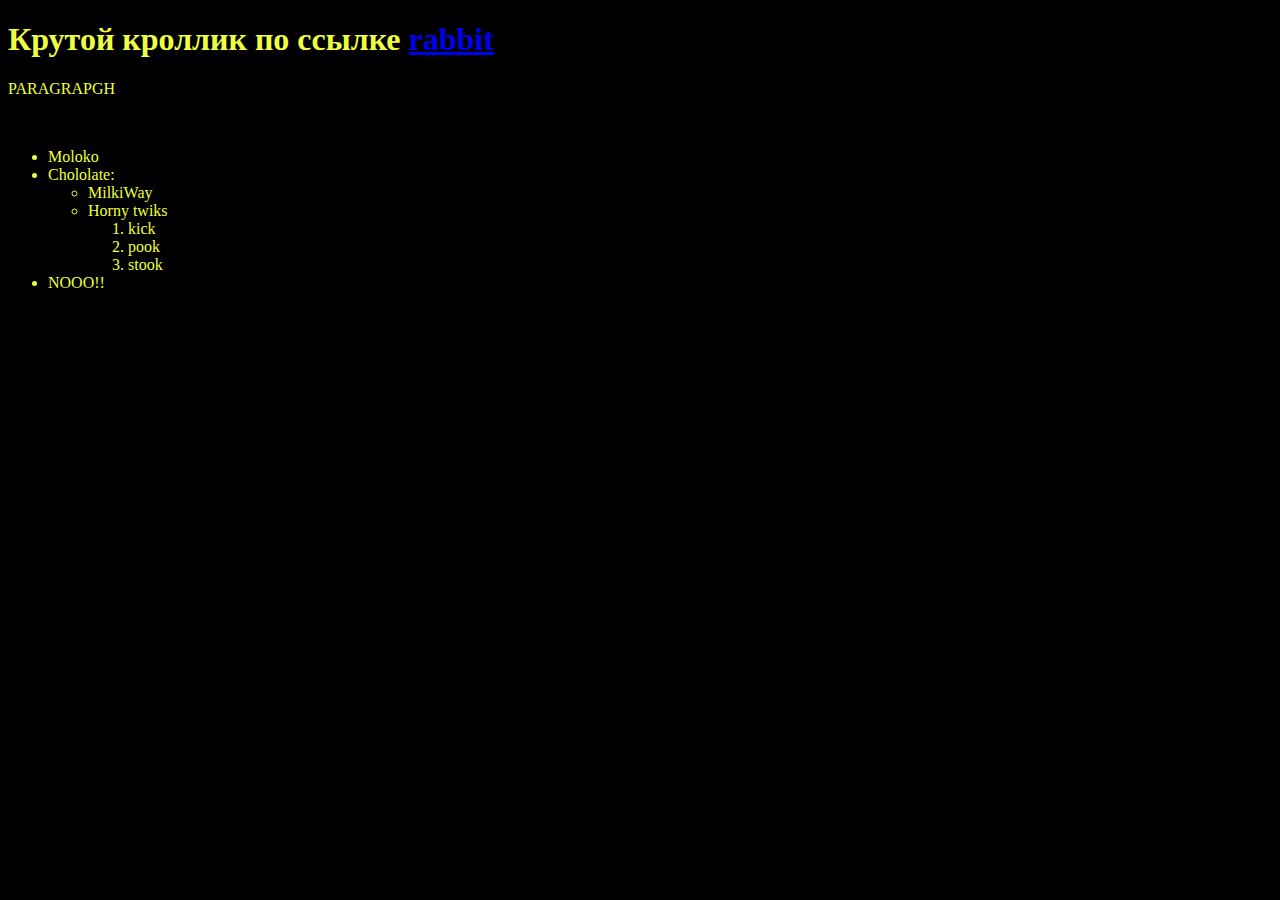
<file: site/index.html>
<!DOCTYPE html>
<html>
<head>
	<link href="style.css" rel="stylesheet" type="text/css">
	<meta charset="utf-8">
	<title>SUPER SITE!!</title>
</head>
<body>
<h1>Крутой кроллик по ссылке <a href="page2.html">rabbit</a></h1>
<p> PARAGRAPGH</p>
<article>
	POKUPKI
	<ul>
		<li>Moloko</li>	
		<li>Chololate:
			<ul>
			<li>MilkiWay</li>
			<li>Horny twiks</li>
			<ol>
				<li>kick</li>
				<li>pook</li>
				<li>stook</li>
			</ol>
			</ul>	
		</li>
		<li>NOOO!!</li>
	</ul>
</article>
</body>
</html>
</file>
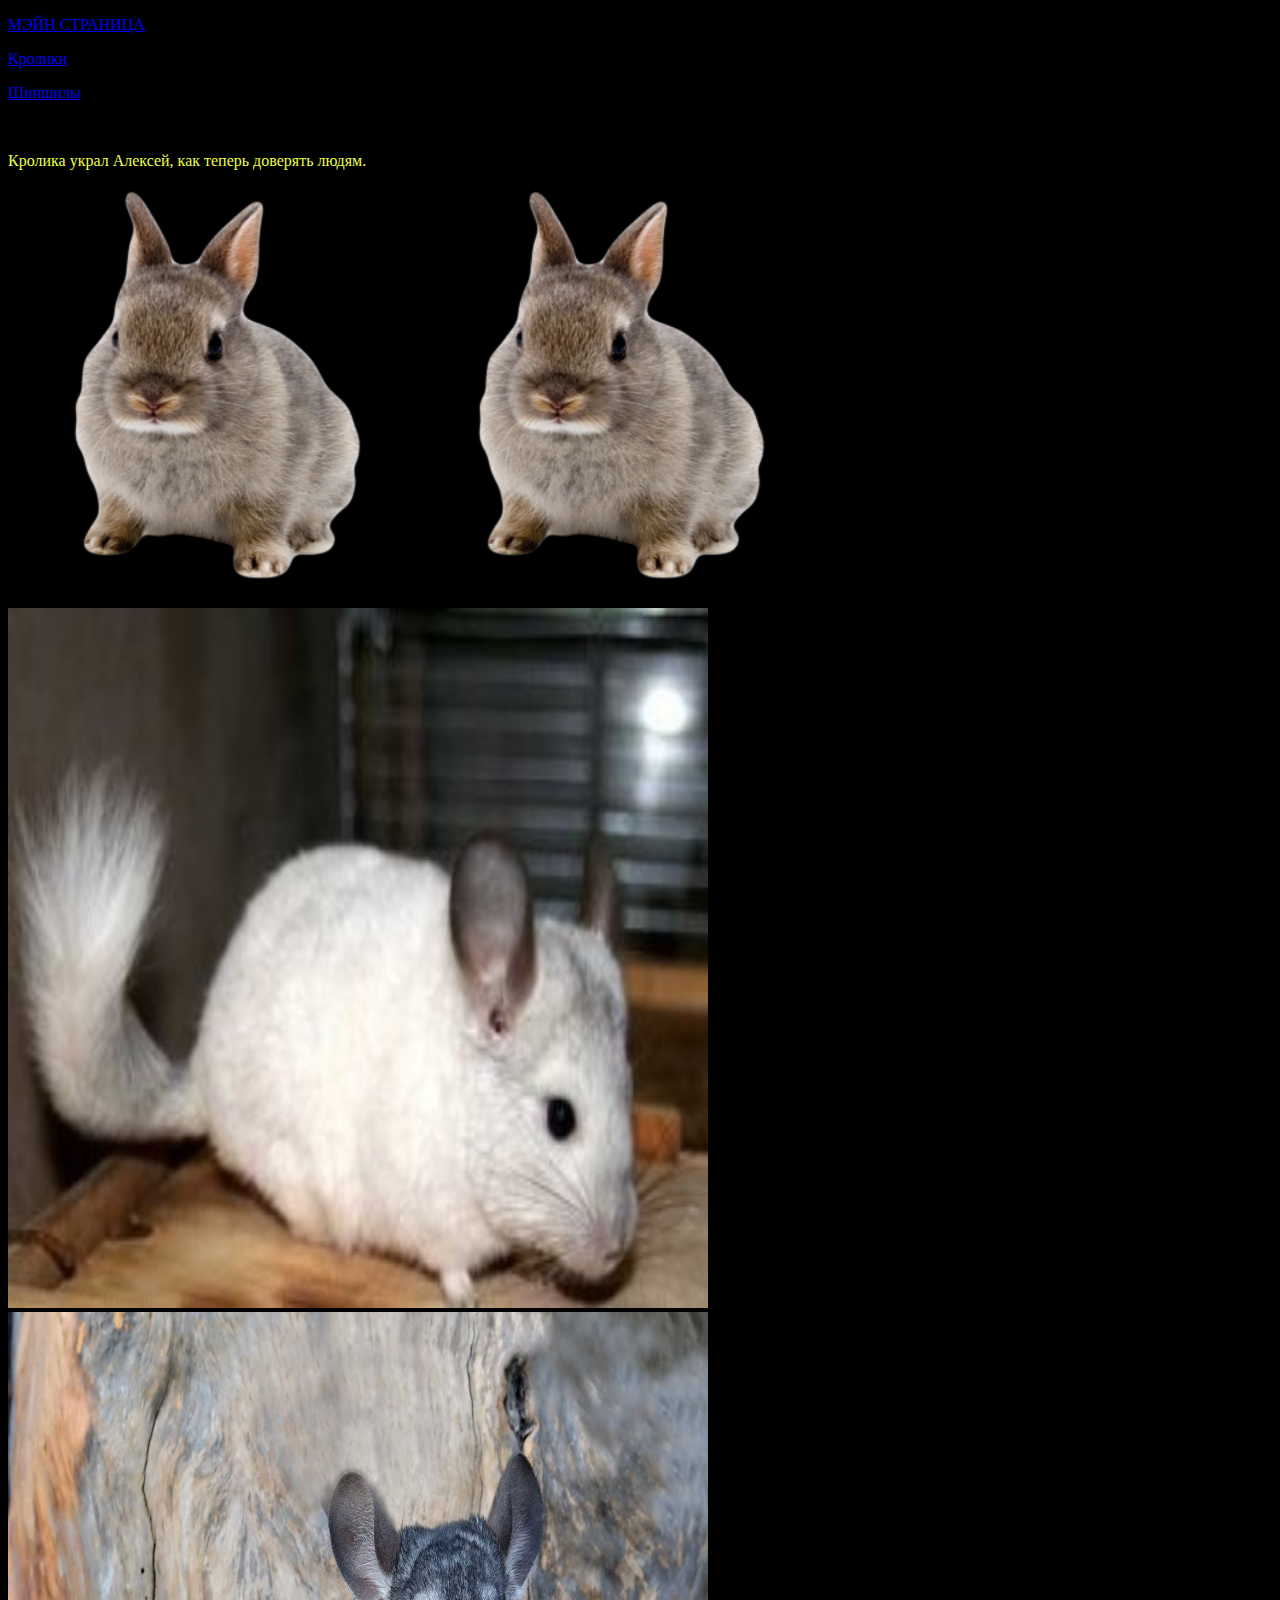
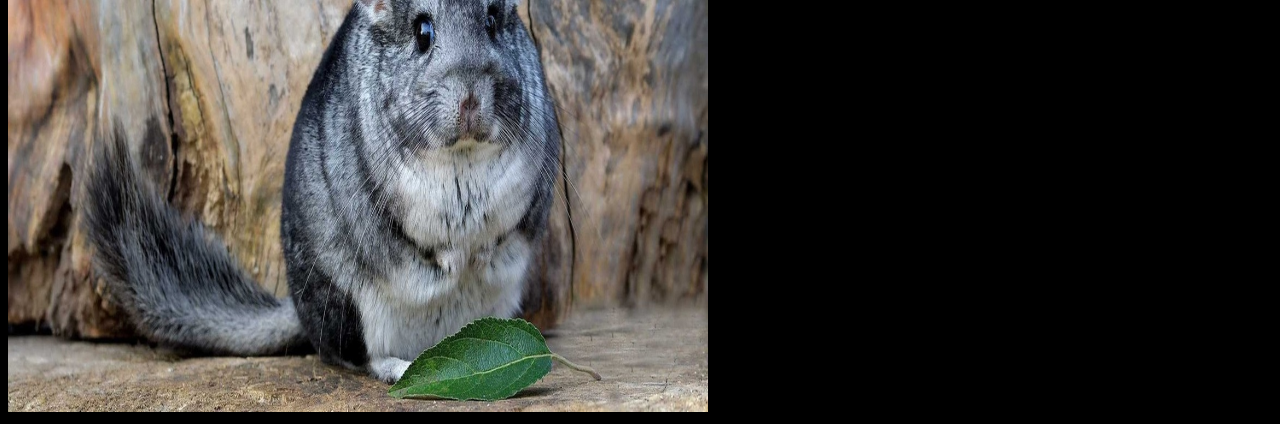
<file: site/page2.html>
<!DOCTYPE html>
<html>
<head>
	<link href="style.css" rel="stylesheet" type="text/css">
	<title>Страничка вторая</title>
</head>
<body>
<p><a href="index.html"> МЭЙН СТРАНИЦА</a></p>
<p><a href="#pr">Кролики</a></p>
<p><a href="#pr2">Шиншилы</a></p>
<article id="pr">Кролики</article>
<p>Кролика украл Алексей, как теперь доверять людям.</p>
<img src="rabbit.png" width="400" height="400">
<img src="rabbit.png" width="400" height="400">
<article id="pr2">Шиншилы</article>
<img src="шиншила.jpeg" width="700" height="700">
<img src="шиншила2.jpeg" width="700" height="700">

</body>
</html>
</file>
<file: site/style.css>
p,li,h1 {
  color: #eeff41;
}
html {
  background-color:black;
}
</file>
